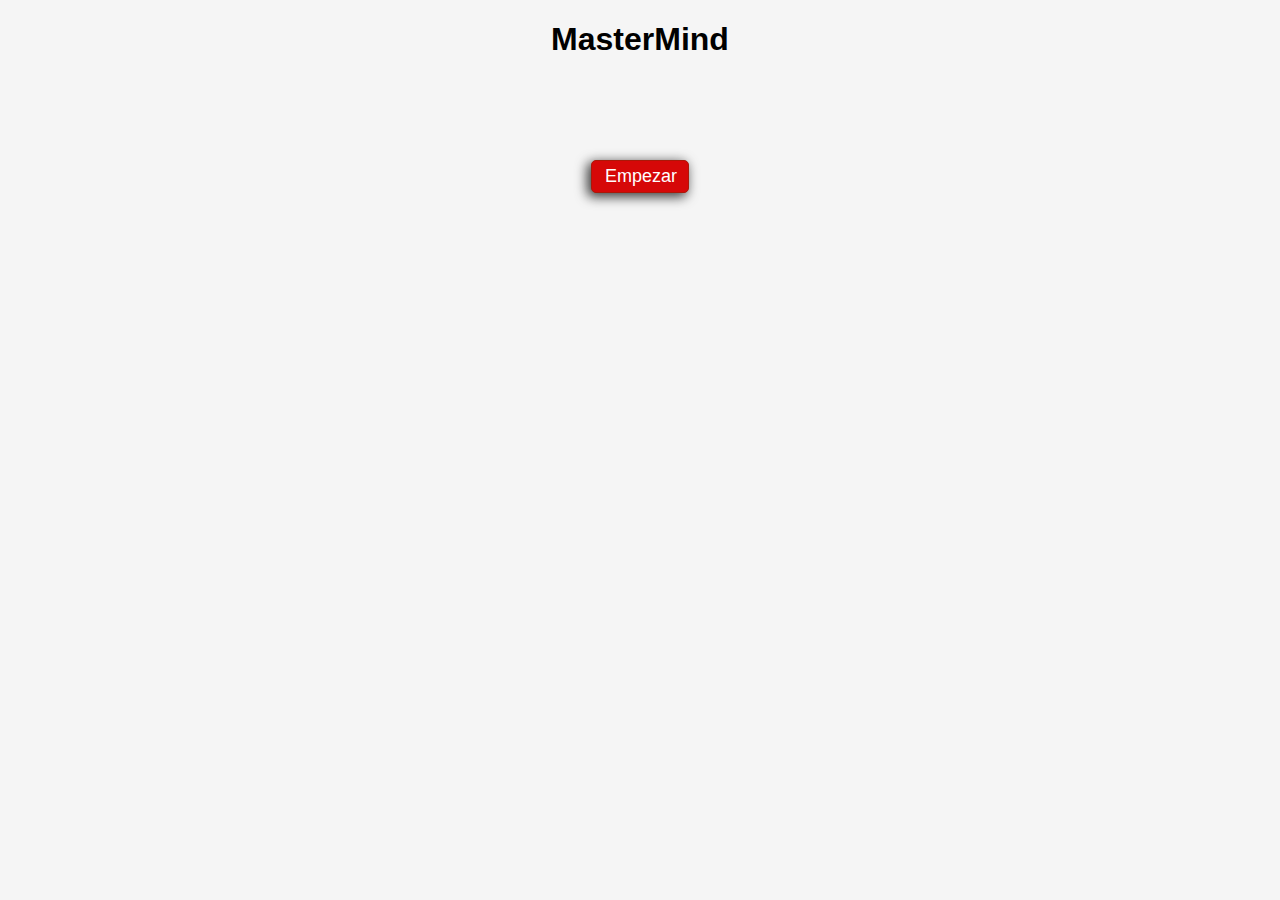
<file: index.html>
<!DOCTYPE html>
<html lang="es">
	<head>
		<meta charset="UTF-8">
		<title>Mastermind - Mateo Cuenca David</title>
		<link rel="stylesheet" type="text/css" href="css/jquery-ui.min.css">
		<link rel="stylesheet" type="text/css" href="css/jquery-ui.theme.min.css">
		<link rel="stylesheet" type="text/css" href="css/style_principal.css">
		<script type="text/javascript" src="js/jquery-3.3.1.js"></script>
		<script type="text/javascript" src="js/jquery-ui.min.js"></script>
		<script type="text/javascript" src="js/principal.js">
		</script>
	</head>
	<body>
		<h1>MasterMind</h1>
		<div id="empezar">Empezar</div>
	</body>
</html>
</file>
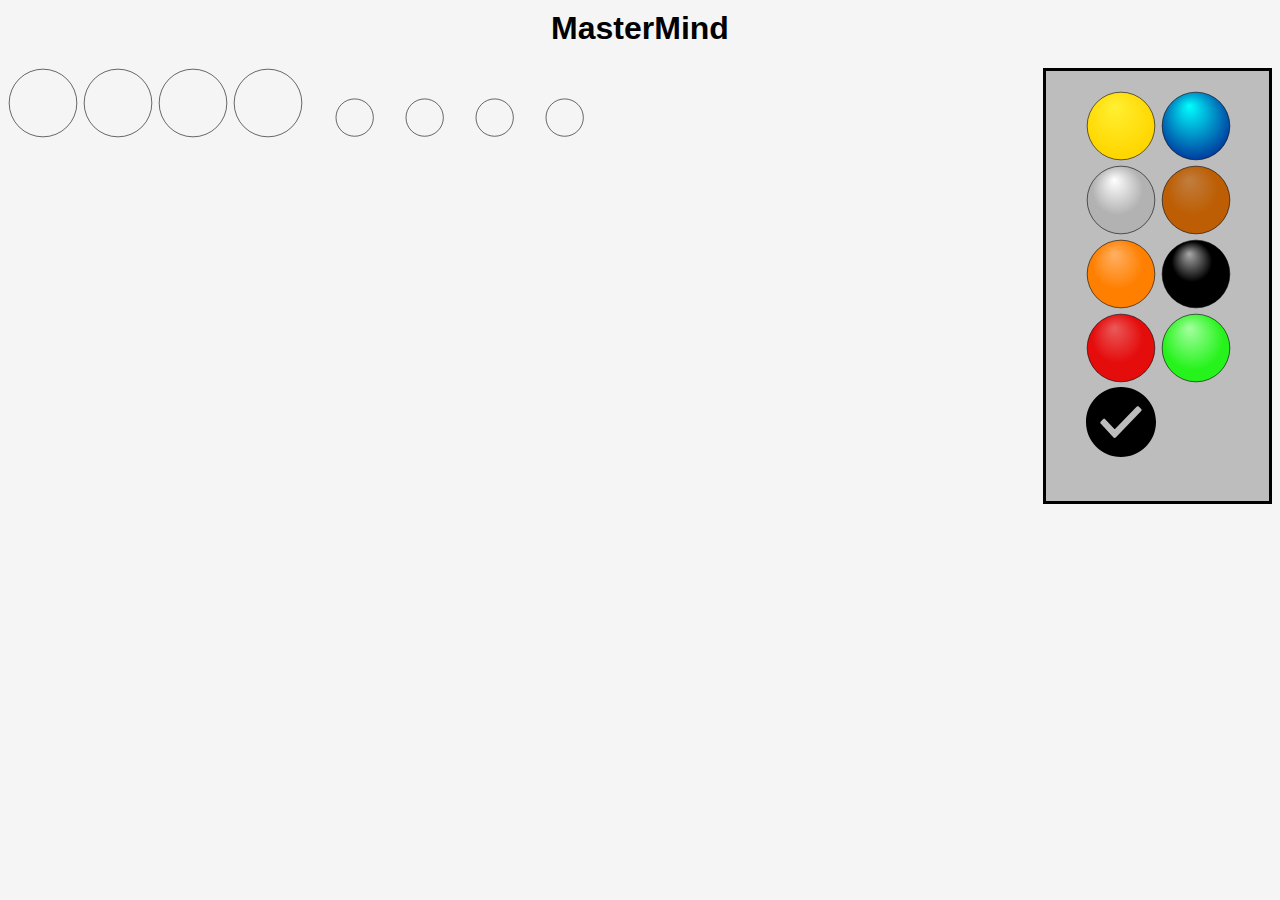
<file: juego.html>
<!DOCTYPE html>
<html lang="es">
	<head>
		<meta charset="UTF-8">
		<title>Mastermind - Mateo Cuenca David</title>
		<link rel="stylesheet" type="text/css" href="css/style_juego.css">
		<link rel="stylesheet" type="text/css" href="css/jquery-ui.min.css">	
		
		<link rel="stylesheet" type="text/css" href="css/jquery-ui.theme.min.css">
		<script type="text/javascript" src="js/jquery-3.3.1.js"></script>
		<script type="text/javascript" src="js/jquery-ui.min.js"></script>
		<script type="text/javascript" src="js/juego.js"></script>
	</head>
	<body>
		<header>
			<h1>MasterMind</h1>
		</header>
		<div id="contenedor">
			<main>
				<section id="tablero"></section>
				<div id="dialog-confirm">
					<p>
						<span>
							¡Has ganado!
						</span>
					</p>
				</div>
			</main>
			<aside>
				<img src="img/Amarillo.svg" id="colorAmarillo">
				<img src="img/Azul.svg" id="colorAzul">
				<img src="img/Blanco.svg" id="colorBlanco">
				<img src="img/Marron.svg" id="colorMarron">
				<img src="img/Naranja.svg" id="colorNaranja">
				<img src="img/Negro.svg" id="colorNegro">
				<img src="img/Rojo.svg" id="colorRojo">
				<img src="img/Verde.svg" id="colorVerde">
				<img src="img/tick.svg" id="aceptar">
			</aside>	
		</div>
	</body>
</html>
</file>
<file: css/style_principal.css>
body{
	background-color: #F5F5F5;
	text-align: center;
	font-family: 'Roboto', sans-serif;
	color: black;
}

#empezar{
	font-size: 18px;
	background: #d60808;
	border-radius: 5px;
	padding: .3em .7em;
	width: 70px;
	margin: 0 auto;
	margin-top: 8%;
	box-shadow: -3px 3px 12px 1px rgba(0,0,0,0.75);
	cursor: pointer;
	outline: none;
	border: 1px solid #AB1809;
	color: white;
}


#empezar:active {
   border: 1px inset #000;
   background: #BE1B0B; 
}
</file>
<file: css/style_juego.css>
body{
	background-color: #F5F5F5;
	font-family: 'Roboto', sans-serif;
	color: black;
}

#circulosVacios > img{
	margin-right: 5px;
}

header{
	text-align: center;
}

h1{
	margin-top: 10px;
}

#colores{
	border: 2px solid;
	background-size: 32px;
}

#contenedor {
	display: flex;
	justify-content: space-between;
}

main{
	width: 85%;
}

aside{
	border: 3px solid black;
	width: 15%;
	height: 390px;
    padding: 20px 40px;
    padding-right: 0;
    background: #BDBDBD;
}

#tablero{
	display: flex;
	flex-direction: column-reverse;
}

aside > img{
	width: 70px;
	height: 70px;
	cursor: pointer;
}

#vacioGrande0, #vacioGrande1, #vacioGrande2, #vacioGrande3{
	width: 70px;
	height: 70px;
	cursor: pointer;
}

#vacioPequeño0, #vacioPequeño1, #vacioPequeño2, #vacioPequeño3{
	width: 70px;
	height: 70px;
}

div{
	display: inline-block;
}

#ganado{
	text-align: center;
	font-size: 80px;
}

/*	Ventana modal	*/
#dialog-confirm{
	display: none;
}

p{
	margin: 7px 0;
	font-size: 29px;
	text-align: center;
}
</file>
